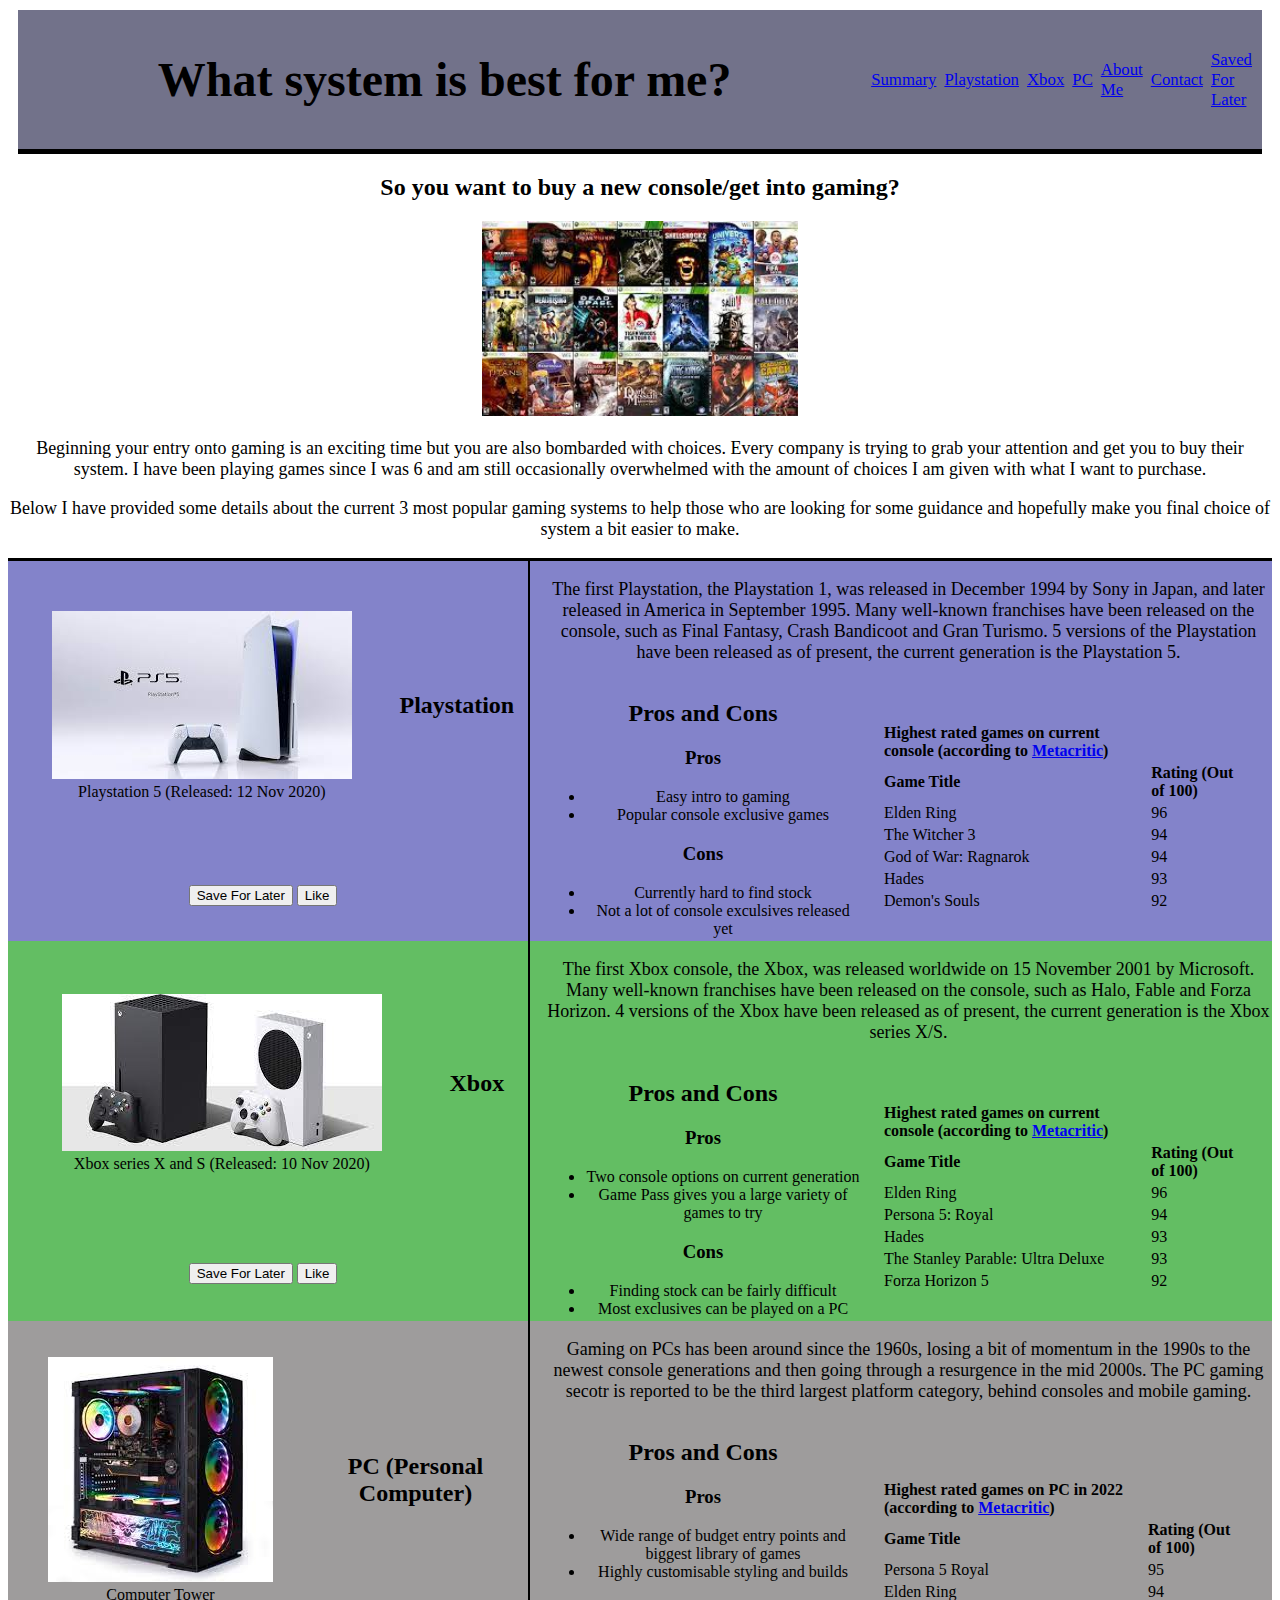
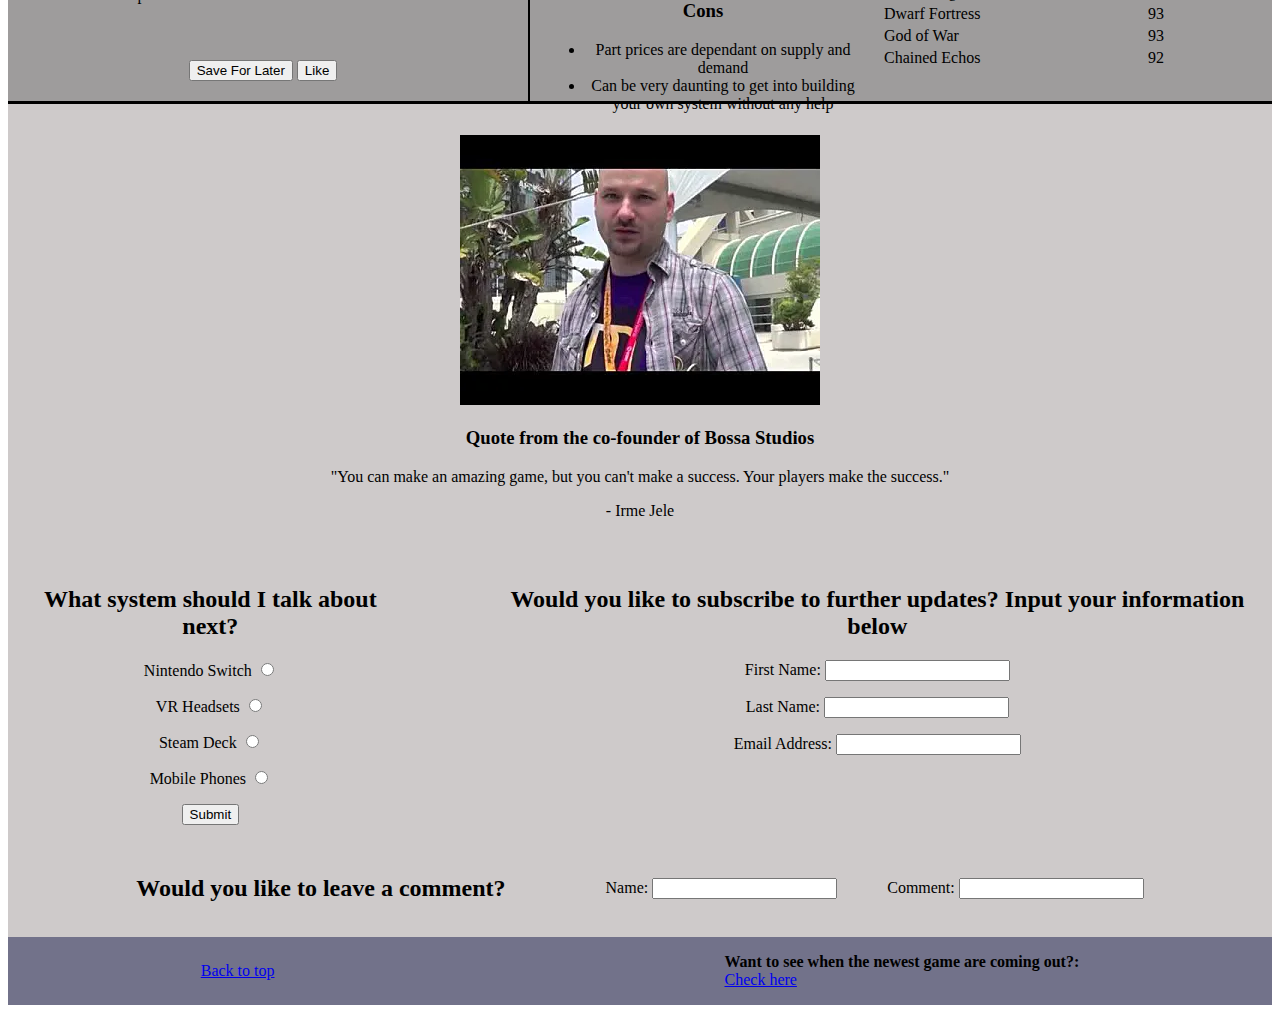
<file: index.html>
<!DOCTYPE html>
<html lang="en">
    <head>
        <title>Video Games: What should I play on</title>
        <link rel="stylesheet" href="CSS files/mainPagestyles.css" type="text/css">
    </head>
    <body>
        <header id="header"> <!-- Header contains the page header and a selection of links to sections in the page and to other pages -->
            <h1 id="headerTitle">What system is best for me?</h1> <!-- Overall title for page -->

            <nav id="headerNav"> <!-- Collection of links to sections on the page or a different page -->
                <div><a href="#summary">Summary</a></div>
                <div><a href="#playstationInfo">Playstation</a></div>
                <div><a href="#xboxInfo">Xbox</a></div>
                <div><a href="#pcInfo">PC</a></div>
                <div><a href="aboutPage.html">About Me</a></div>
                <div><a href="contactPage.html">Contact</a></div>
                <div><a href="savedForLater.html">Saved For Later</a></div>
            </nav>
        </header>

        <section id="summary">
            <h2>So you want to buy a new console/get into gaming?</h2>
            <img src="images/video game covers.jpg" alt="Collection of Video Game Covers">
            <p>Beginning your entry onto gaming is an exciting time but you are also bombarded with choices. Every company is trying to grab your attention and get you to buy their system. I have been playing games since I was 6 and am still occasionally overwhelmed with the amount of choices I am given with what I want to purchase.</p>
            <p>Below I have provided some details about the current 3 most popular gaming systems to help those who are looking for some guidance and hopefully make you final choice of system a bit easier to make.</p>
        </section>

        <main>
            <div id="playstationInfo" class="systemInformation">
                <div class="consoleTitle">
                    <figure> <!-- Figure to display current console release with a caption -->
                        <img src="images/playstation.jpg" alt="Playstation 5">
                        <figcaption>Playstation 5 (Released: 12 Nov 2020) </figcaption>
                    </figure>
                    <h2>Playstation</h2>
                    <div class="consoleButtons">
                        <button class="saveForLater">Save For Later</button>
                        <button class="like">Like</button>
                    </div>
                </div>

                <div class="consoleContent">
                    <p class="consoleHistory"> <!-- Small summary of system history -->
                        The first Playstation, the Playstation 1, was released in December 1994 by Sony in Japan, and later released in America in September 1995. Many well-known franchises have been released on the console, such as Final Fantasy, Crash Bandicoot and Gran Turismo. 5 versions of the Playstation have been released as of present, the current generation is the Playstation 5.
                    </p>

                    <section class="prosAndCons"> <!-- Pros and cons list for system -->
                        <h2>Pros and Cons</h2>
                        <h3>Pros</h3>
                            <ul>
                                <li>Easy intro to gaming</li>
                                <li>Popular console exclusive games</li>
                            </ul>
                        <h3>Cons</h3>
                            <ul>
                                <li>Currently hard to find stock</li>
                                <li>Not a lot of console exculsives released yet</li>
                            </ul>
                    </section>   

                    <table class="bestRatedTable"> <!-- Table listing the 5 top rated games on the platform -->
                        <tr>
                            <th>Highest rated games on current console (according to <a href="https://www.metacritic.com/browse/games/score/metascore/all/ps5/filtered">Metacritic</a>)</th>
                        </tr>
                        <tr>
                            <th>Game Title</th>
                            <th>Rating (Out of 100)</th>
                        </tr>
                        <tr>
                            <td>Elden Ring</td>
                            <td>96</td>
                        </tr>
                        <tr>
                            <td>The Witcher 3</td>
                            <td>94</td>
                        </tr>
                        <tr>
                            <td>God of War: Ragnarok</td>
                            <td>94</td>
                        </tr>
                        <tr>
                            <td>Hades</td>
                            <td>93</td>
                        </tr>
                        <tr>
                            <td>Demon's Souls</td>
                            <td>92</td>
                        </tr>
                    </table>
                </div>
            </div>
                
            <div id="xboxInfo" class="systemInformation">
                <div class="consoleTitle">
                    <figure> <!-- Figure to display current console release with a caption -->
                        <img src="images/xbox X and S.jpg" alt="Xbox">
                        <figcaption>Xbox series X and S (Released: 10 Nov 2020) </figcaption>
                    </figure>
                    <h2>Xbox</h2>
                    <div class="consoleButtons">
                        <button class="saveForLater">Save For Later</button>
                        <button class="like">Like</button>
                    </div>
                </div>

                <div class="consoleContent">
                    <p class="consoleHistory"> <!-- Small summary of system history -->
                        The first Xbox console, the Xbox, was released worldwide on 15 November 2001 by Microsoft. Many well-known franchises have been released on the console, such as Halo, Fable and Forza Horizon. 4 versions of the Xbox have been released as of present, the current generation is the Xbox series X/S. 
                    </p>

                    <section class="prosAndCons"> <!-- Pros and cons list for system -->
                        <h2>Pros and Cons</h2>
                        <h3>Pros</h3>
                            <ul>
                                <li>Two console options on current generation</li>
                                <li>Game Pass gives you a large variety of games to try</li>
                            </ul>
                        <h3>Cons</h3>
                            <ul>
                                <li>Finding stock can be fairly difficult</li>
                                <li>Most exclusives can be played on a PC</li>
                            </ul>
                    </section>   

                    <table class="bestRatedTable"> <!-- Table listing the 5 top rated games on the platform -->
                        <tr>
                            <th>Highest rated games on current console (according to <a href="https://www.metacritic.com/browse/games/score/metascore/all/xbox-series-x/filtered">Metacritic</a>)</th>
                        </tr>
                        <tr>
                            <th>Game Title</th>
                            <th>Rating (Out of 100)</th>
                        </tr>
                        <tr>
                            <td>Elden Ring</td>
                            <td>96</td>
                        </tr>
                        <tr>
                            <td>Persona 5: Royal</td>
                            <td>94</td>
                        </tr>
                        <tr>
                            <td>Hades</td>
                            <td>93</td>
                        </tr>
                        <tr>
                            <td>The Stanley Parable: Ultra Deluxe</td>
                            <td>93</td>
                        </tr>
                        <tr>
                            <td>Forza Horizon 5</td>
                            <td>92</td>
                        </tr>
                    </table>
                </div>
            </div>

            <div id="pcInfo" class="systemInformation">
                <div class="consoleTitle">
                    <figure> <!-- Figure to display current console release with a caption -->
                        <img src="images/pc tower.jpg" alt="Computer Tower">
                        <figcaption>Computer Tower</figcaption>
                    </figure>
                    <h2>PC (Personal Computer)</h2>
                    <div class="consoleButtons">
                        <button class="saveForLater">Save For Later</button>
                        <button class="like">Like</button>
                    </div>
                </div>

                <div class="consoleContent">
                    <p class="consoleHistory"> <!-- Small summary of system history -->
                        Gaming on PCs has been around since the 1960s, losing a bit of momentum in the 1990s to the newest console generations and then going through a resurgence in the mid 2000s. The PC gaming secotr is reported to be the third largest platform category, behind consoles and mobile gaming.
                    </p>

                    <section class="prosAndCons"> <!-- Pros and cons list for system -->
                        <h2>Pros and Cons</h2>
                        <h3>Pros</h3>
                            <ul>
                                <li>Wide range of budget entry points and biggest library of games</li>
                                <li>Highly customisable styling and builds</li>
                            </ul>
                        <h3>Cons</h3>
                            <ul>
                                <li>Part prices are dependant on supply and demand</li>
                                <li>Can be very daunting to get into building your own system without any help</li>
                            </ul>
                    </section>   

                    <table class="bestRatedTable"> <!-- Table listing the 5 top rated games on the platform -->
                        <tr>
                            <th>Highest rated games on PC in 2022 (according to <a href="https://www.metacritic.com/browse/games/score/metascore/year/pc/filtered">Metacritic</a>)</th>
                        </tr>
                        <tr>
                            <th>Game Title</th>
                            <th>Rating (Out of 100)</th>
                        </tr>
                        <tr>
                            <td>Persona 5 Royal</td>
                            <td>95</td>
                        </tr>
                        <tr>
                            <td>Elden Ring</td>
                            <td>94</td>
                        </tr>
                        <tr>
                            <td>Dwarf Fortress</td>
                            <td>93</td>
                        </tr>
                        <tr>
                            <td>God of War</td>
                            <td>93</td>
                        </tr>
                        <tr>
                            <td>Chained Echos</td>
                            <td>92</td>
                        </tr>
                    </table>
                </div>
            </div>

        </main>

        <section id="quote"> <!-- Contains quote from game developer -->
            <figure>
                <img src="images/Irme Jele.jpg" alt="Photo of Irme Jele">
            </figure>
            <div>
                <h3>Quote from the co-founder of Bossa Studios</h3>
                <p>"You can make an amazing game, but you can't make a success. Your players make the success."</p>
                <p>- Irme Jele</p>
            </div>    
        </section>

        <section id="forms">
            <section> <!-- Contains a form to find out what system should be looked at next -->
                <h2>What system should I talk about next?</h2>
                <form>
                    <p>
                        <label for="nintendoSwtich">Nintendo Switch</label>
                        <input type="radio" name="nextTopic" id="nintendoSwtich">
                    </p>

                    <p>
                        <label for="vrHeadsets">VR Headsets</label>
                        <input type="radio" name="nextTopic" id="vrHeadsets">
                    </p>

                    <p>
                        <label for="steamDeck">Steam Deck</label>
                        <input type="radio" name="nextTopic" id="steamDeck">
                    </p>

                    <p>
                        <label for="mobilePhones">Mobile Phones</label>
                        <input type="radio" name="nextTopic" id="mobilePhones">
                    </p>

                    <input type="button" value="Submit">
                </form>
            </section>

            <section><!-- submit button form to subscribe to updates -->
                <h2>Would you like to subscribe to further updates? Input your information below</h2>
                <form>
                    <p>
                        <label>
                            First Name:
                            <input type="text">
                        </label>
                    </p>
                    <p>
                        <label>
                            Last Name:
                            <input type="text">
                        </label>
                    </p>
                    <p>
                        <label>
                            Email Address:
                            <input type="text">
                        </label>
                    </p>
                </form>
            </section>
        </section>

        <section id="forms"> <!-- contains the elements for the user to add comments -->
            <h2>Would you like to leave a comment?</h2>

            <form id="comments">
                <label>
                    Name:
                    <input type="text">
                </label>

                <label>
                    Comment:
                    <input type="text">
                </label>
            </form>
        </section>
        <footer> <!-- footer that contains a link to return to the top of the page and an external link -->
            <a href="#header">Back to top</a>
            <aside>
                <p>
                    <div><b>Want to see when the newest game are coming out?:</b></div>
                    <a href="https://www.gamesradar.com/video-game-release-dates/">Check here</a>
                </p>
            </aside>
        </footer>
        <script src="scripts/index.js"></script>
    </body>
</html>
</file>
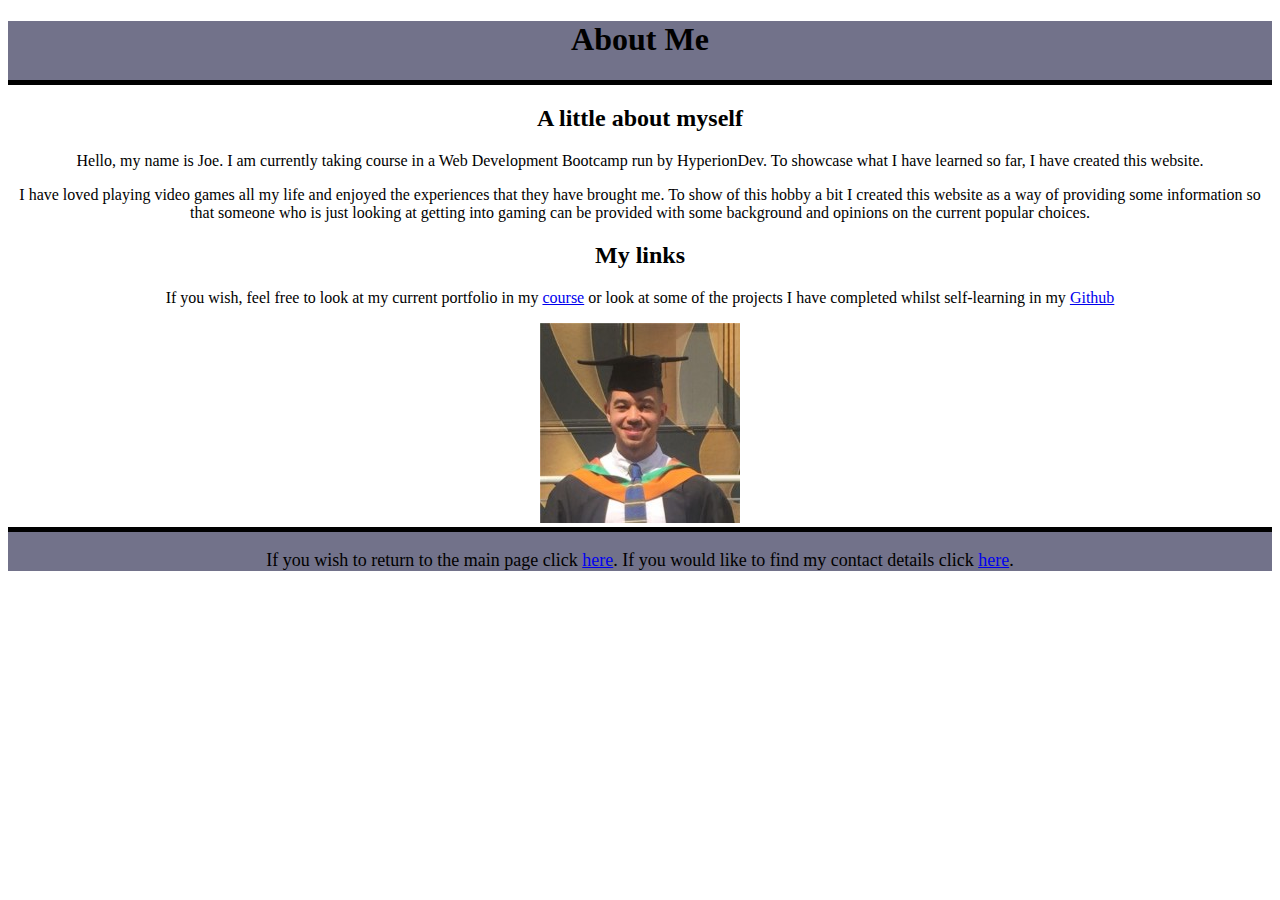
<file: aboutPage.html>
<!DOCTYPE html>
<html lang="en">
    <head>
        <title>Video Games: What should I play on</title>
        <link rel="stylesheet" href="CSS files/aboutPageStyles.css">
    </head>
    <body>
        <header>
            <h1>About Me</h1> <!-- About Me section of webpage -->
        </header>
        
        <main>
            <section> <!-- Section containg a bit of background info about myself -->
                <h2>A little about myself</h2>
                <p>Hello, my name is Joe. I am currently taking course in a Web Development Bootcamp run by HyperionDev. To showcase what I have learned so far, I have created this website.</p>

                <p>I have loved playing video games all my life and enjoyed the experiences that they have brought me. To show of this hobby a bit I created this website as a way of providing some information so that someone who is just looking at getting into gaming can be provided with some background and opinions on the current popular choices.</p>

            </section>
            
            <section> <!-- section containing links to my HyperionDev portfolio and my Github -->
                <h2>My links</h2>

                <p>If you wish, feel free to look at my current portfolio in my <a href="https://www.hyperiondev.com/portfolio/115817/">course</a> or look at some of the projects I have completed whilst self-learning in my <a href="https://github.com/Grattade07">Github</a></p>

                <img src="images/profile image.jpg" alt="Profile picture of myself">
            </section>
        </main>

        <footer>
            <p>If you wish to return to the main page click <a href="index.html">here</a>. If you would like to find my contact details click <a href="contactPage.html">here</a>.</p>
        </footer>
    </body>
</html>
</file>
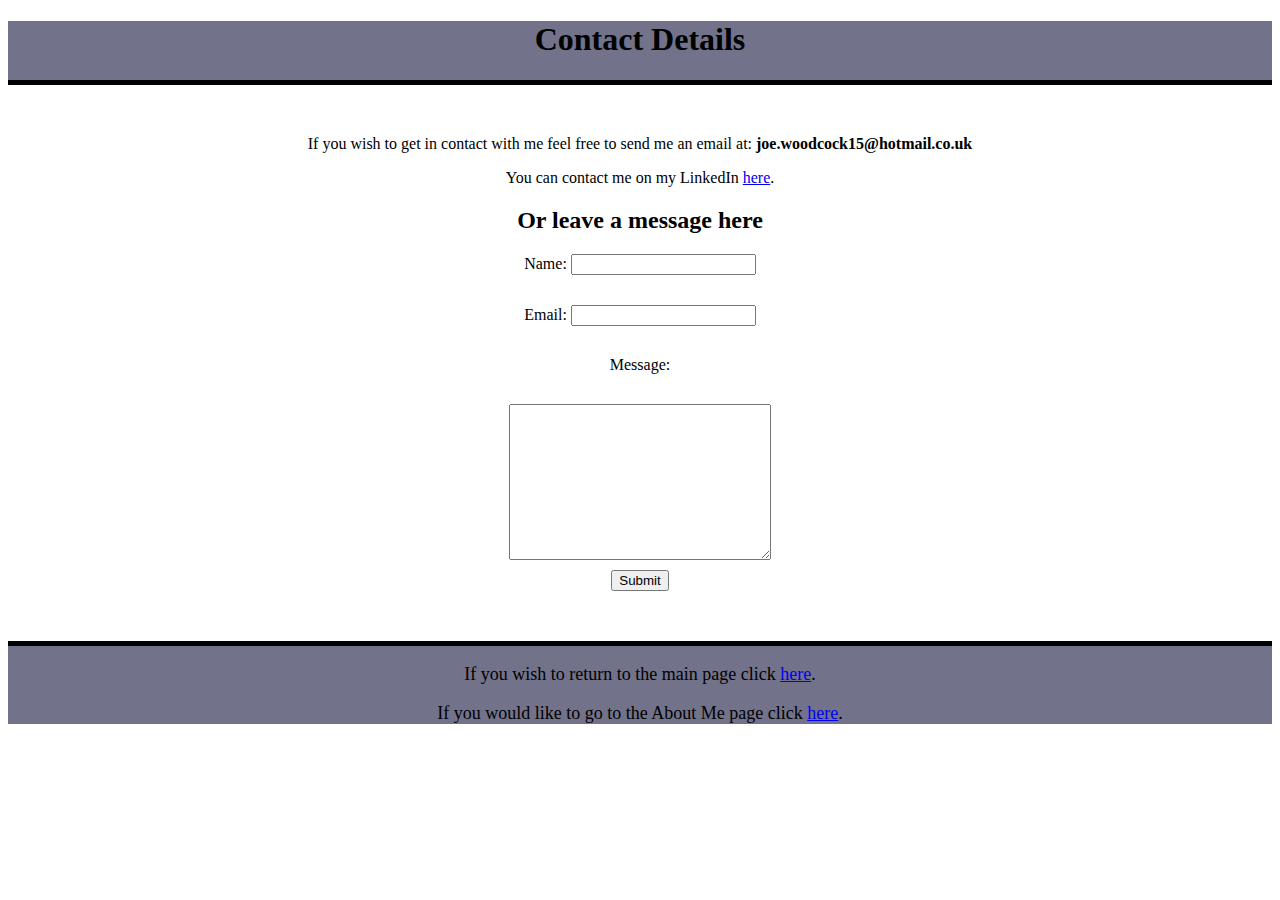
<file: contactPage.html>
<!DOCTYPE html>
<html lang="en">
    <head>
        <title>Video Games: What should I play on</title>
        <link rel="stylesheet" href="CSS files/contactPageStyles.css">
    </head>
    <body>
        <header> <!-- Title for the page -->
            <h1>Contact Details</h1>
        </header>

        <main> <!-- section contains contact methods -->
            <p>If you wish to get in contact with me feel free to send me an email at: <b>joe.woodcock15@hotmail.co.uk</b></p>

            <p>You can contact me on my LinkedIn <a href="https://www.linkedin.com/in/joe-woodcock-a79510171/">here</a>.</p>

            <section>
                <h2>Or leave a message here</h2>

                <form id="form">
                    <label>
                        Name:
                        <input type="text">
                    </label>

                    <label>
                        Email:
                        <input type="email">
                    </label>

                    <label for="message">
                        Message:        
                    </label>
                    <textarea name="message" id="message" cols="30" rows="10"></textarea>
                </form>

                <button>Submit</button>
            </section>
        </main>

        <footer> <!-- contains links to go to the main or about me pages -->
            <p>If you wish to return to the main page click <a href="index.html">here</a>.</p>
            <p>If you would like to go to the About Me page click <a href="aboutPage.html">here</a>.</p>
        </footer>
    </body>
</html>
</file>
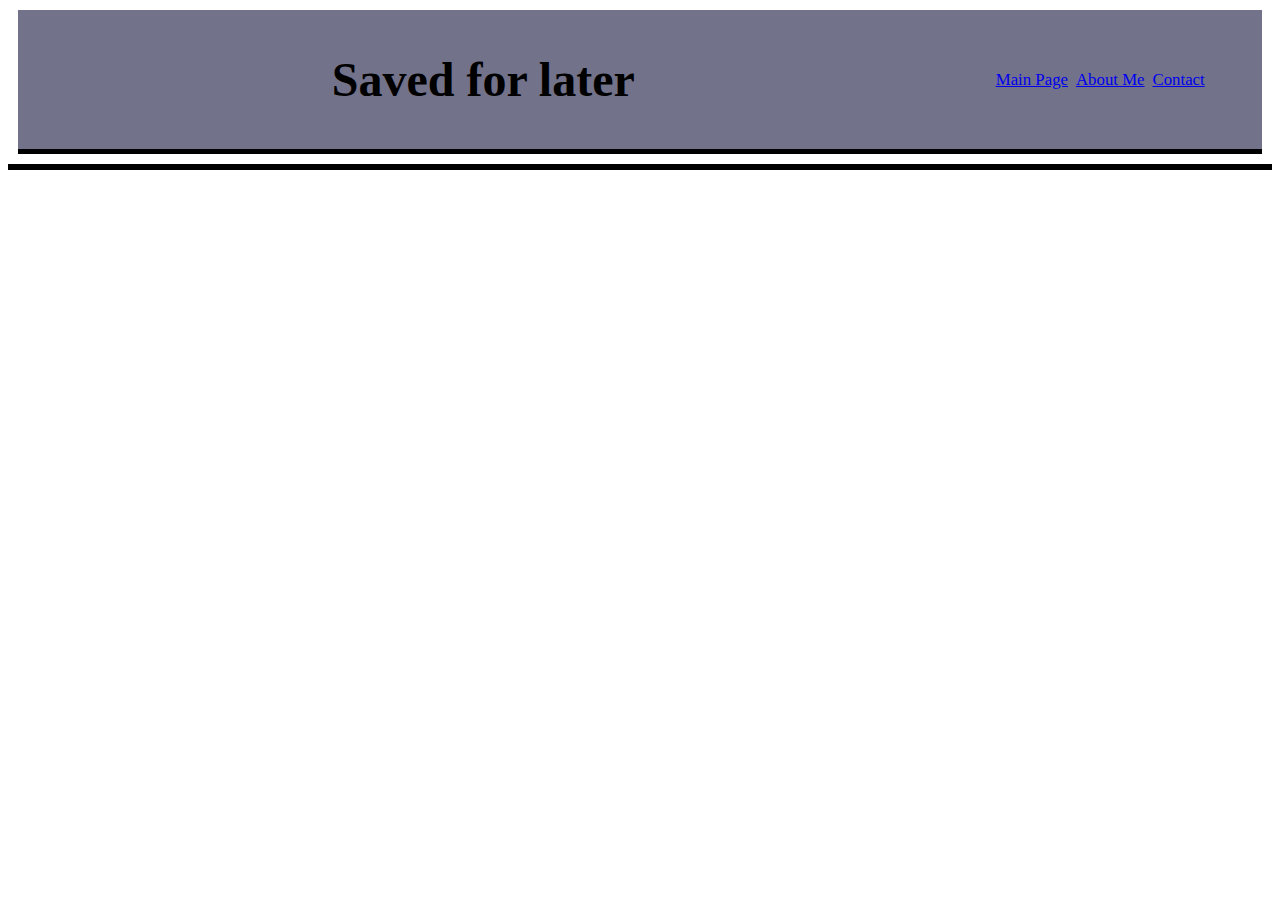
<file: savedForLater.html>
<!doctype html> 

<html>

    <head>
        <title>Saved For Later</title>
        <link rel="stylesheet" href="CSS files/mainPagestyles.css" type="text/css">
    </head>

    <body onload="onLoad()">
        <header id="header">
            <h1 id="headerTitle">Saved for later</h1>

            <nav id="headerNav"> <!-- Collection of links to sections on the page or a different page -->
                <div><a href="index.html">Main Page</a></div>
                <div><a href="aboutPage.html">About Me</a></div>
                <div><a href="contactPage.html">Contact</a></div>
            </nav>
        </header>

        <main id="main">

        </main>

        <script src="scripts/savedForLater.js"></script>
    </body>
</html>
</file>
<file: CSS files/mainPagestyles.css>
/* stlying for the header to make elements display in a  row, adds a gap between the items and add as a margin to the edge of the page and below content. puts border on the bottom of the container */
#header {
    display: flex;
    flex-direction: row;
    font-size: 24px;
    column-gap: 10px;
    margin: 10px;
    padding: 10px;

    max-width: 100%;
    height: auto;

    border-bottom: 5px solid black;
    background-color: rgb(114, 114, 138);
}

/* Makes the item take up 3.5x more of the available space and aligns the text */
#headerTitle {
    flex: 3;
    text-align: center;
}

/* makes the links display in a row, makes the font smaller and positions the text centrally and horizontally. Adds small gap between the items */
#headerNav {
    display: flex;
    flex-direction: row;
    font-size: 0.7em;
    justify-content: center;
    align-items: center;

    flex: 1;

    column-gap: 8px;
}

/* text positioning for summary section */
#summary {
    text-align: center;
}

/* targets all the p elements in the #summary container to increase the text size */
#summary>p {
    font-size: 18px;
}

/* targets the img element in the #summary container */
#summary>img {
    width: 25%;
}

/* adds border to top and bottom of "main" element*/
main {
    border-top: 3px solid black;
    border-bottom: 3px solid black;
}

/* styling for each overall system section */
.systemInformation {
    display: flex;
    flex-direction: row;

    max-height: 380px;
}
/* makes items display in a row, centers the text and places items in the center of the vertical axis. makes item take up more space than the content sections */
.consoleTitle {
    display: grid;
    grid-template-columns: repeat(2, auto);
    grid-template-rows: repeat(2, auto);
    text-align: center;
    align-items: center;

    border-right: 2px solid black;
    margin-right: 15px;
    padding-right: 10px;

    width: 510px; /* makes sure the borders are uniform */

}

.consoleButtons { /* positioning of buttons in the console title section */
    grid-row: 2/3;
    grid-column: 1/3;
}

/* styling for font size and item growth. adds gap between items */
.consoleContent {
    flex: 1;
    font-size: 1em;
    display: flex;
    flex-wrap: wrap;
    align-items: center;
    text-align: center;

    column-gap: 20px;
}

.consoleHistory {
    font-size: 18px;
}

/* styling for pros and cons sections */
.prosAndCons {
    max-width: 316px;
}

/* styling for the rating tables */
.bestRatedTable {
    max-width: 50%;
    text-align: left;
}

/* adds background colour to Playstation section */
#playstationInfo {
    background-color: rgb(131, 131, 202);
}

/* adds background colour to Xbox section */
#xboxInfo {
    background-color: rgb(99, 190, 99);
}

/* adds background colour to PC section */
#pcInfo {
    background-color: rgb(158, 156, 156);
}

/* positioning and background colour for quote section */
#quote {
    text-align: center;
    background-color: rgb(206, 202, 202);
    padding: 15px;
}

/* positioning and background colour for both form sections*/
#forms {
    text-align: center;
    background-color: rgb(206, 202, 202);
    padding: 15px;

    display: flex;
    flex-direction: row;
    justify-content: center;
    column-gap: 100px;
}

/* styling for footer */
footer {
    display: flex;
    flex-direction: row;
    align-items: center;
    justify-content: center;
    column-gap: 450px;

    background-color: rgb(114, 114, 138);
}

#comments { /* positioning of inputs for the comments section */
    display: flex;
    align-items: center;

    gap: 50px;
}

.liked { /* changes background for liked articles */
    background-color: green;
}
</file>
<file: CSS files/aboutPageStyles.css>
/* aligns all text to the center of the webpage */
body {
    text-align: center;
}

/* styling for the header element */
header {
    border-bottom: 5px solid black;
    background-color: rgb(114, 114, 138);
}

/* styling for the footer element */

footer {
    border-top: 5px solid black;
    background-color: rgb(114, 114, 138);

    font-size: 18px;
}
</file>
<file: CSS files/contactPageStyles.css>
/* aligns all text to the center of the page */
body {
    text-align: center;
}

/* styling for the header element */
header {
    border-bottom: 5px solid black;
    background-color: rgb(114, 114, 138);
}

/* styling for the footer element */

footer {
    border-top: 5px solid black;
    background-color: rgb(114, 114, 138);

    font-size: 18px;
}

main {
    margin-top: 50px;
    margin-bottom: 50px;
}

#form { /* styling for the form */
    display: flex;
    flex-direction: column;

    align-items: center;

    gap: 30px;

    padding-bottom: 10px;
}

textarea { /* sets max width for the textarea */
    max-width: 300px;
}
</file>
